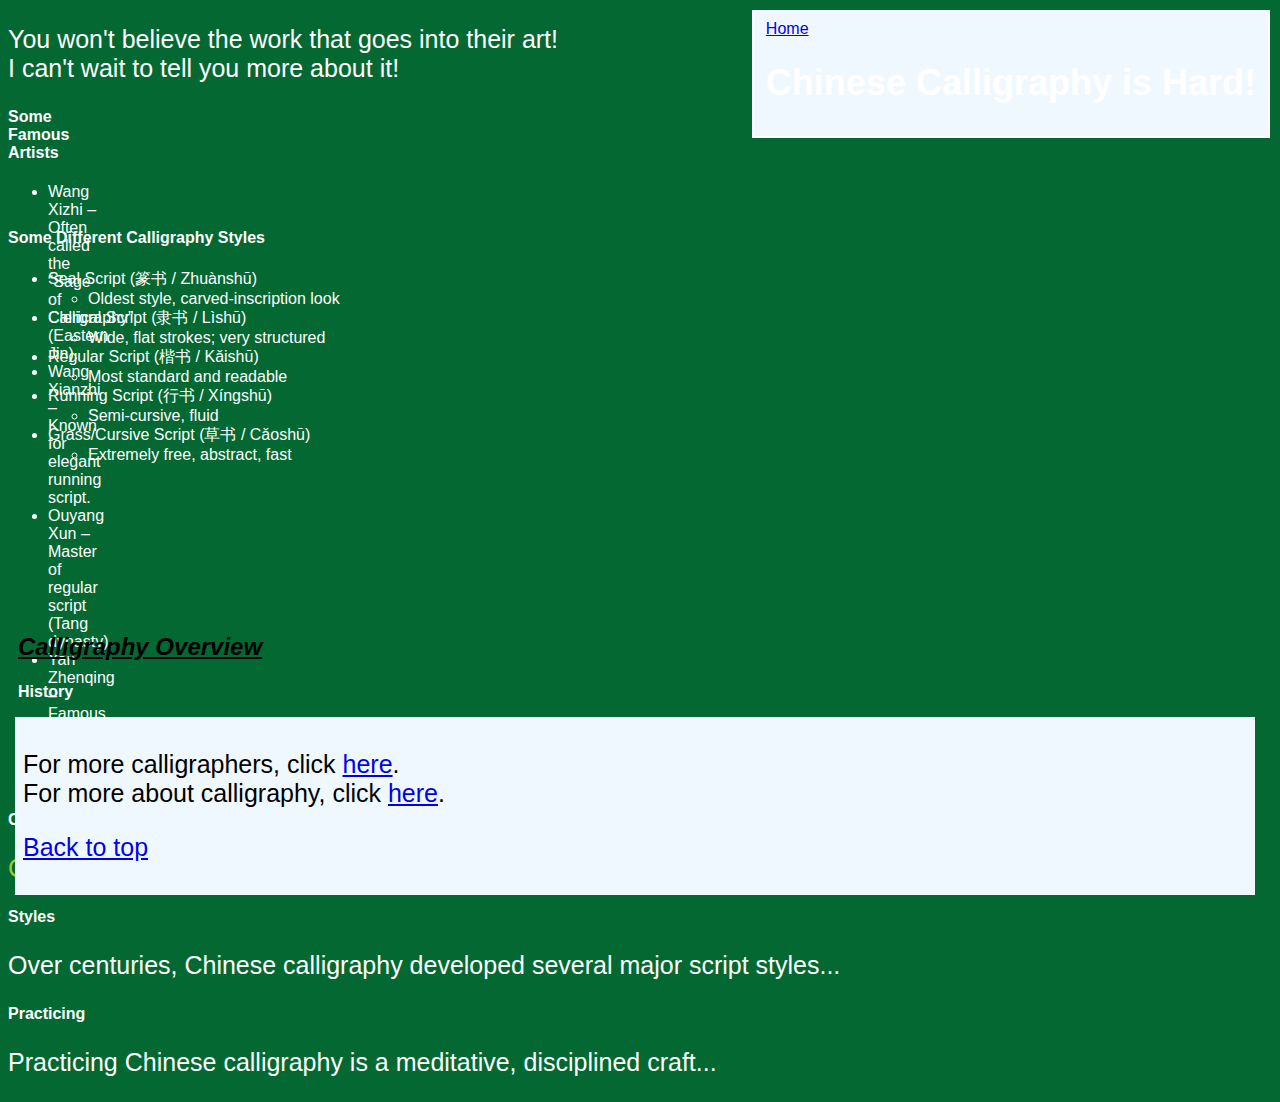
<file: index.html>
<!DOCTYPE html>
<html lang="en">
<head>
    <meta charset="UTF-8">
    <meta name="viewport" content="width=device-width, initial-scale=1.0">
    <title>Dinosaurs - Scarier than you think</title>
    <link rel="stylesheet" href="styles2.0/styles.css">
</head>

<body>

    <div class="common">
        <a href="index.html">Home</a>
        <h1 id="top">Chinese Calligraphy is Hard!</h1>
    </div>

    <p>You won't believe the work that goes into their art!<br>
    I can't wait to tell you more about it!</p>
    <div class="right">
    <h4>Some Famous Artists</h4>
    <ul>
        <li>Wang Xizhi – Often called the “Sage of Calligraphy” (Eastern Jin).</li>
        <li>Wang Xianzhi – Known for elegant running script.</li>
        <li>Ouyang Xun – Master of regular script (Tang dynasty).</li>
        <li>Yan Zhenqing – Famous for bold, powerful regular script (Tang dynasty).</li>
    </ul>
  </div>
    <h4>Some Different Calligraphy Styles</h4>
    <ul>
        <li>Seal Script (篆书 / Zhuànshū)
            <ul>
                <li>Oldest style, carved-inscription look</li>
            </ul>
        </li>

        <li>Clerical Script (隶书 / Lìshū)
            <ul>
                <li>Wide, flat strokes; very structured</li>
            </ul>
        </li>

        <li>Regular Script (楷书 / Kǎishū)
            <ul>
                <li>Most standard and readable</li>
            </ul>
        </li>

        <li>Running Script (行书 / Xíngshū)
            <ul>
                <li>Semi-cursive, fluid</li>
            </ul>
        </li>

        <li>Grass/Cursive Script (草书 / Cǎoshū)
            <ul>
                <li>Extremely free, abstract, fast</li>
            </ul>
        </li>
    </ul>

    <div class="left">
        <h2>Calligraphy Overview</h2>

        <h4>History</h4>
        <p class="pretty">
           Chinese calligraphy has roots stretching back more than 3,000 years...
        </p>
    </div>

        <h4>Calligraphy as an Art</h4>
        <p id="yellowparagraph">
            Chinese calligraphy is often described as “painting with words”...
        </p>

        <h4>Styles</h4>
        <p>
            Over centuries, Chinese calligraphy developed several major script styles...
        </p>

        <h4>Practicing</h4>
        <p>
            Practicing Chinese calligraphy is a meditative, disciplined craft...
        </p>
    

    <div class="footer">
    <p>
        For more calligraphers, click 
        <a href="https://en.wikipedia.org/wiki/List_of_calligraphers">here</a>.<br>
        For more about calligraphy, click 
        <a href="content.html">here</a>.
    </p>

    <p><a href="#top">Back to top</a></p>
</div>

</body>
</html>
</file>
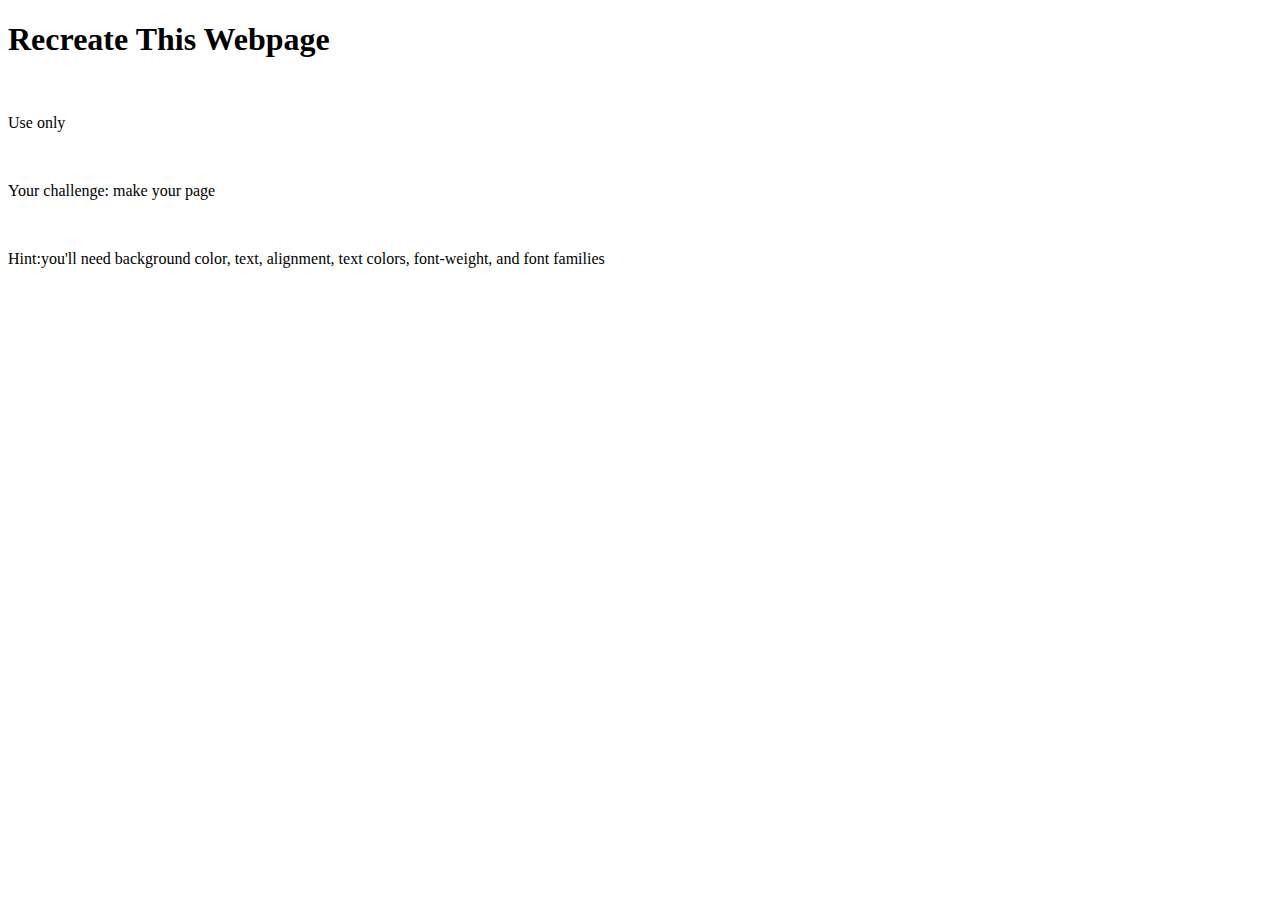
<file: newstuff.html>
<!DOCTYPE html>
<html lang="en">
<head>
    <meta charset="UTF-8">
    <meta name="viewport" content="width=1, initial-scale=1.0">
    <title>Recreated Webpage</title>
    <link rel="style2.0sheet" href = "styles2.0/newstyles.css">

</head>
<body> 
      <h1 id="top">Recreate This Webpage</h1>
      <br>
      <p>Use only </p>
      <br>
      <p>Your challenge: make your page </p>
      <br>
      <p>Hint:you'll need background color, text, alignment, text colors, font-weight, and font families</p>
    
</body>
</html>
</file>
<file: styles2.0/styles.css>
body {
    background-color: #036831;
    color: white;
    font-family: Arial, sans-serif;
}

/* headings */
h1 {
    font-size: 36px;
    text-align: center;
    color: white;
}

h2 {
    color: black;
    text-decoration: underline;
    font-style: italic;
    font-weight: bold;
}

p {
    font-size: 25px;
}

/* specific styles */
#yellowparagraph {
    color: yellowgreen;
}

.pretty {
    font-family: 'Lucida Sans', 'Lucida Sans Regular', 'Lucida Grande', 
                 'Lucida Sans Unicode', Geneva, Verdana, sans-serif;
}

/* top bar */
.common {
    background-color: aliceblue;
    border: 2px solid white;
    position: absolute;
    top: 10px;
    right: 10px;
    padding: 8px 12px;
    color: black;
}

/* left section */
.left {
    position: relative;
    margin-top: 140px;
    padding: 10px;
}

.right {
    top: 5px;
    right: 25px;
    width: 100px;
    height: 100px;
}

.footer {
    position: fixed;
    bottom: 5px;
    left: 15px;
    right: 25px;
    background-color: aliceblue;
    color: black;
    padding: 8px;
}
</file>
<file: styles2.0/newstyles.css>
body{
    background-color:lightblue;
    font-family:Arial, Helvetica, sans-serif;
}
h1{
    text-align: center;
}
h2{
    color:navy;
    text-align: center;
    text-decoration: underline;
}
h3{
    color:darkred;
    font-family:'Courier New', Courier, monospace
}
</file>
